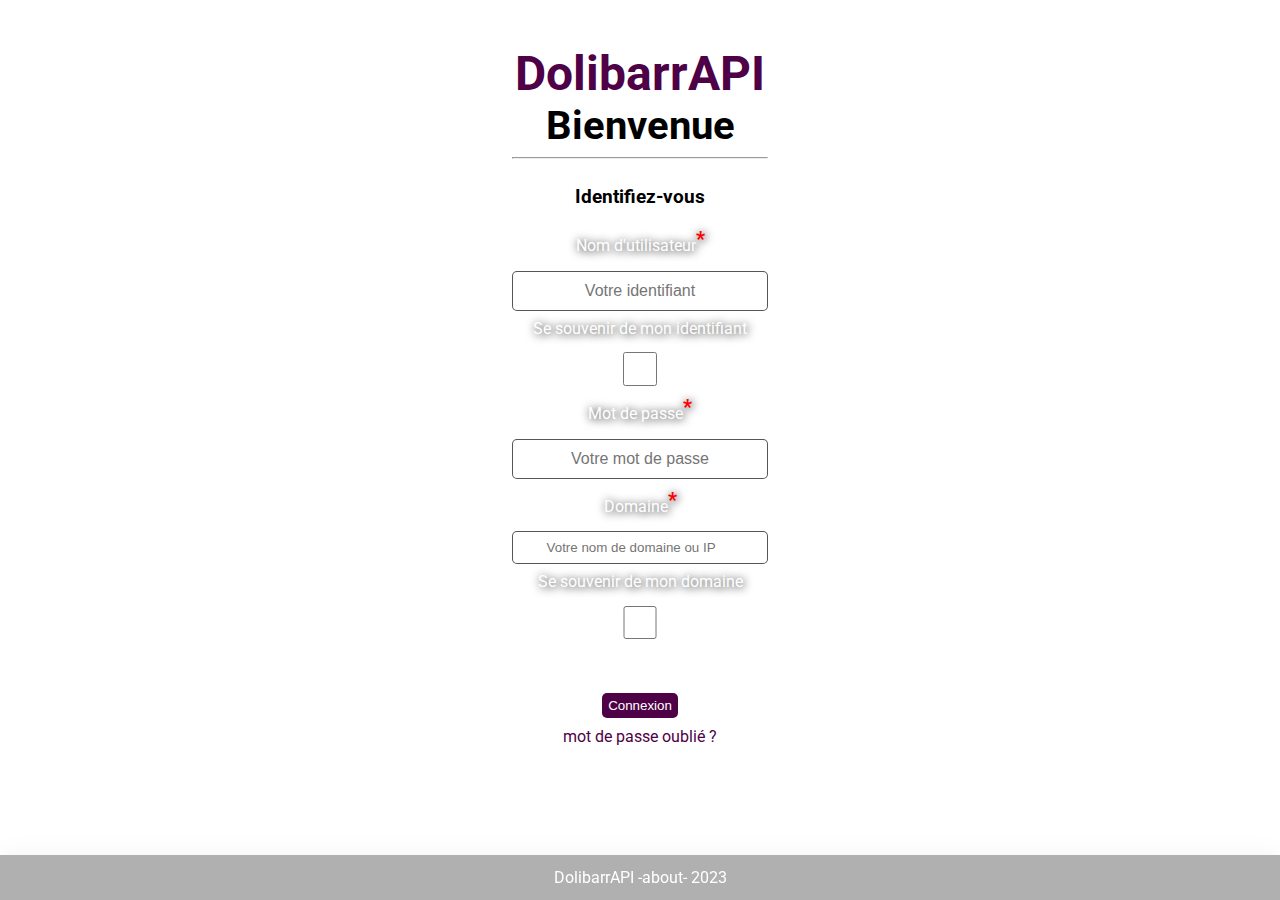
<file: projets/dolibarr-api/index.html>
<!DOCTYPE html>
<html lang="fr">

<head>
  <meta charset="UTF-8" />
  <meta http-equiv="X-UA-Compatible" content="IE=edge" />
  <meta name="viewport" content="width=device-width, initial-scale=1">
  <meta name="color-scheme" content="light" />
  <link rel="stylesheet" type="text/css" href="css/styles.css" />
  <link rel="icon" href="assets/babarelephant.svg" type="image/svg+xml"/>
  <title>Connexion</title>
  <link rel="preconnect" href="https://fonts.googleapis.com" />
  <link rel="preconnect" href="https://fonts.gstatic.com" crossorigin />
  <link href="https://fonts.googleapis.com/css2?family=Roboto:wght@400;500;900&display=swap" rel="stylesheet" />
  <script type="text/javascript" src="js/cookie.js"></script>
  <!-- <script type="text/javascript" src="js/preload.js"></script> -->
</head>

<body data-bg="no" data-nav="no">
  <h1>DolibarrAPI</h1>
  <main>
    <section>
      <h2>Bienvenue</h2>
      <hr />
      <h3 id="catch_error">Identifiez-vous</h3>
    </section>
    <section>
      <form>
        <label for="identifiant">Nom d'utilisateur<sup>*</sup></label>
        <input id="identifiant" type="text" placeholder="Votre identifiant" required="required" />

        <label for="retenue_id">Se souvenir de mon identifiant</label>
        <input id="retenue_id" type="checkbox"/>

        <label for="mdp">Mot de passe<sup>*</sup></label>
        <input id="mdp" type="password" placeholder="Votre mot de passe" required="required" />

        <label for="domaine">Domaine<sup>*</sup></label>
        <input id="domaine" type="url" placeholder="Votre nom de domaine ou IP" required="required" list="defaultList" />

        <datalist id="defaultList">
          <option value="10.0.52.18">
          <option value="10.0.52.137">
          <option value="10.0.52.152">
          <option value="192.168.1.122">
          <option value="dolibarr.benjapied.com">
        </datalist>

        <label for="retenue_domaine">Se souvenir de mon domaine</label>
        <input id="retenue_domaine" type="checkbox"/>

        <input id="connect" type="submit" value="Connexion" class="connect" />
      </form>
      <a href="#" class="oublie">mot de passe oublié ?</a>
    </section>
  </main>

  <footer class="medium-blur">
    <p>DolibarrAPI - <a class="about" href="about.html">about</a> - 2023</p>
  </footer>
</body>
<script type="text/javascript" src="js/main.js"></script>
<script type="text/javascript" src="js/login.js"></script>

</html>
</file>
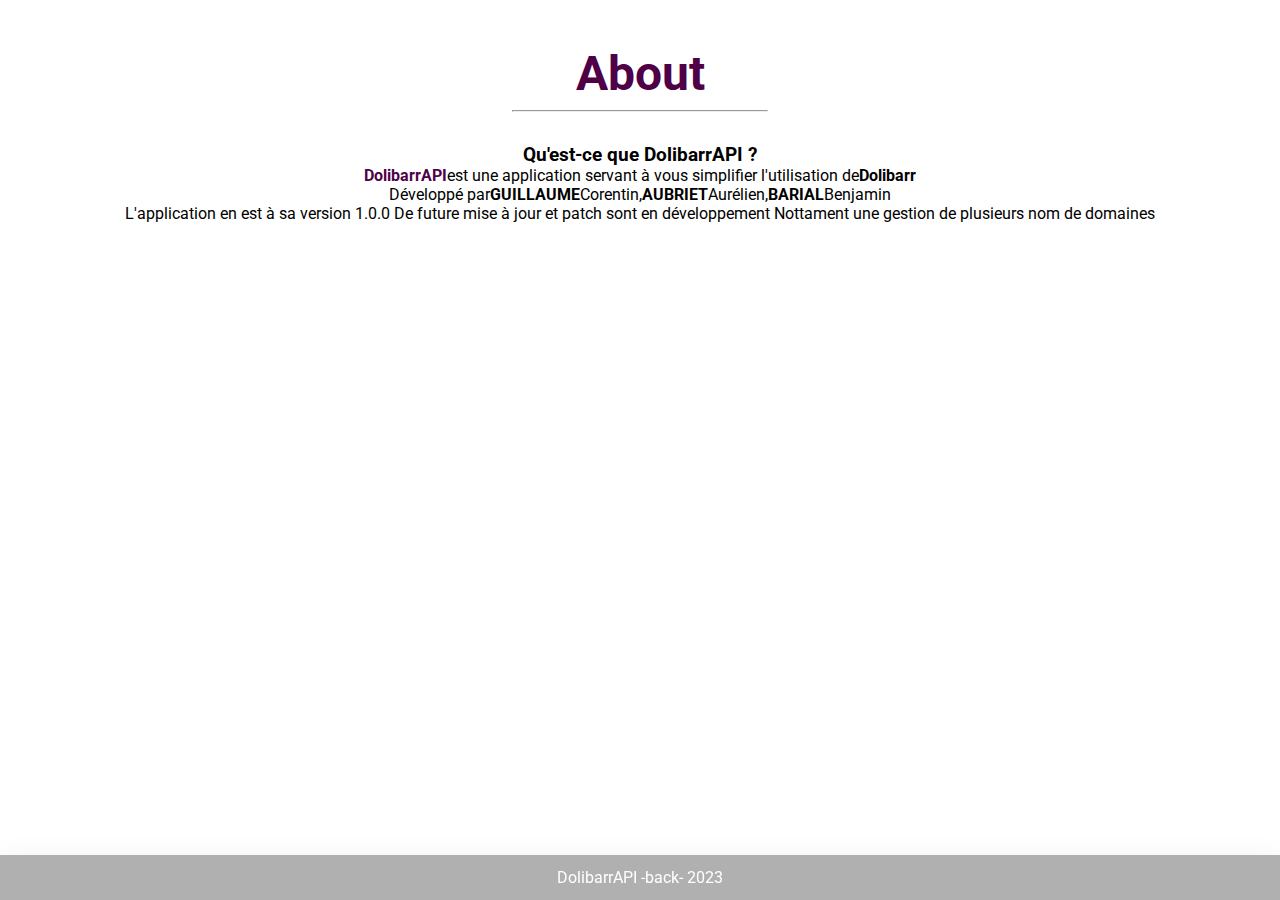
<file: projets/dolibarr-api/about.html>
<!DOCTYPE html>
<html lang="fr">

<head>
  <meta charset="UTF-8" />
  <meta http-equiv="X-UA-Compatible" content="IE=edge" />
  <meta name="viewport" content="width=device-width, initial-scale=1.0" />
  <meta name="color-scheme" content="light" />
  <link rel="stylesheet" type="text/css" href="css/styles.css" />
  <link rel="icon" href="assets/babarelephant.svg" />
  <title>About</title>
  <link rel="preconnect" href="https://fonts.googleapis.com" />
  <link rel="preconnect" href="https://fonts.gstatic.com" crossorigin />
  <link href="https://fonts.googleapis.com/css2?family=Roboto:wght@400;500;900&display=swap" rel="stylesheet" />
</head>

<body>
  <main>
    <section>
      <h1 class="center">About</h2>
      <hr>
    </section>
    <section>
      <h3>Qu'est-ce que DolibarrAPI ?</h3>
      <p>
        <strong class="primary-color">DolibarrAPI</strong> est une application servant à vous simplifier l'utilisation
        de <strong>Dolibarr</strong>
      </p>
      <p>
        Développé par <strong>GUILLAUME</strong> Corentin, <strong>AUBRIET</strong> Aurélien, <strong>BARIAL</strong>
        Benjamin
      </p>
      <p>
        L'application en est à sa version 1.0.0
        De future mise à jour et patch sont en développement
        Nottament une gestion de plusieurs nom de domaines
      </p>
  </main>
  <footer class="medium-blur">
    <p>DolibarrAPI - <a class="about" href="accueil.html">back</a> - 2023</p>
  </footer>
</body>

</html>
</file>
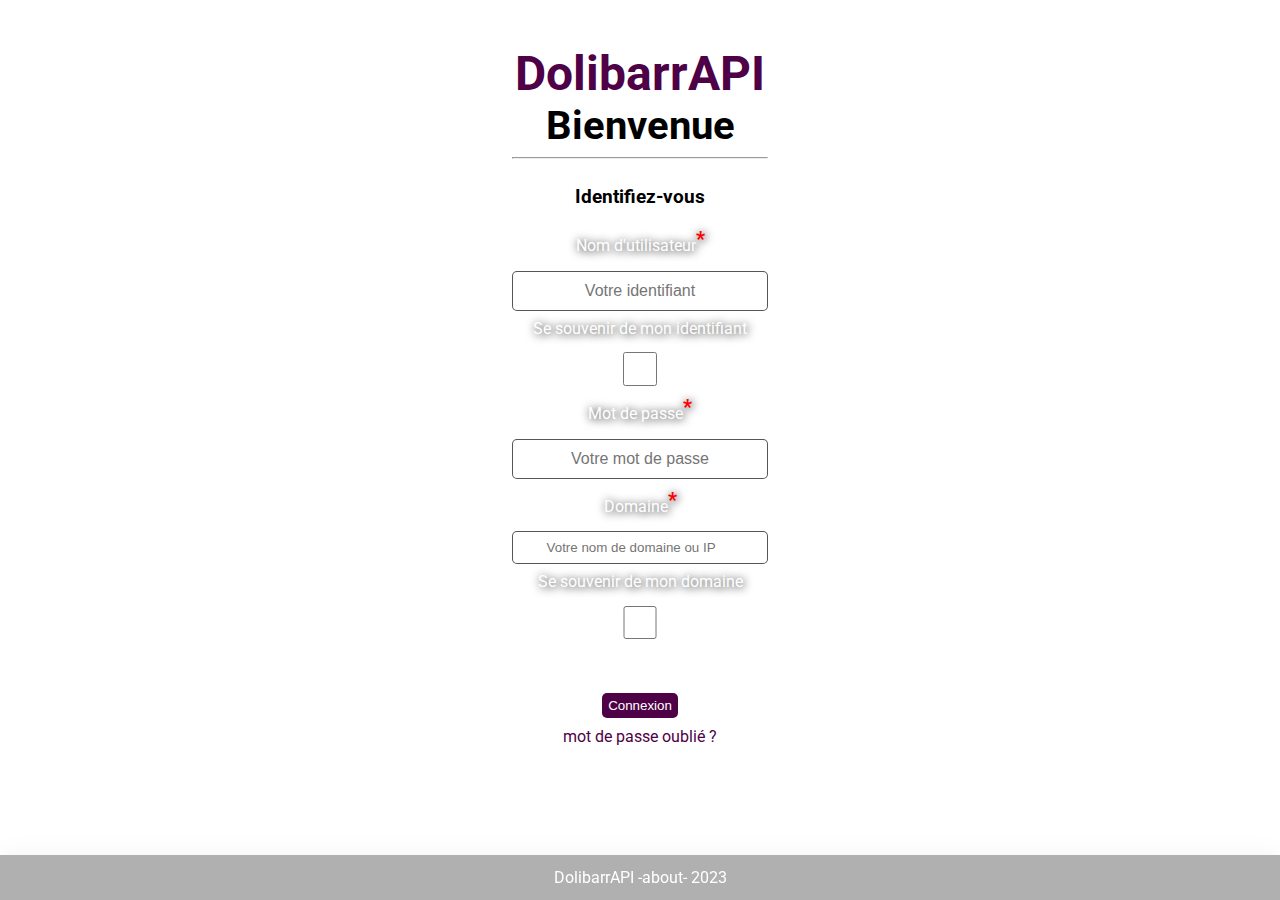
<file: projets/dolibarr-api/remboursement.html>
<!DOCTYPE html>
<html lang="fr">

<head>
  <meta name="viewport" content="width=device-width, initial-scale=1, maximum-scale=1" />
  <meta charset="UTF-8" />
  <meta http-equiv="X-UA-Compatible" content="IE=edge" />
  <meta name="viewport" content="width=device-width, initial-scale=1.0" />
  <meta name="color-scheme" content="light" />
  <link rel="stylesheet" type="text/css" href="css/styles.css" />
  <link rel="icon" href="assets/babarelephant.svg" />
  <title>Remboursement</title>

  <!-- fonts -->
  <link rel="preconnect" href="https://fonts.googleapis.com" />
  <link rel="preconnect" href="https://fonts.gstatic.com" crossorigin />
  <link href="https://fonts.googleapis.com/css2?family=Roboto:wght@400;500;900&display=swap" rel="stylesheet" />
  <script type="text/javascript" src="js/cookie.js"></script>
  <script type="text/javascript" src="js/preload.js"></script>
</head>

<body data-nav="yes" data-bg="yes">
  <header class="medium-blur">
    <nav class="navbar">
      <a href="accueil.html" class="nav-branding">DolibarrAPI</a>

      <ul class="nav-menu medium-blur">
        <li class="nav-item">
          <a href="/" class="nav-link">Accueil</a>
        </li>

        <li class="nav-item">
          <a href="remboursement.html" class="nav-link grey">Remboursements</a>
        </li>

        <li class="nav-item">
          <a href="banque.html" class="nav-link">Banque</a>
        </li>

        <li class="nav-item">
          <a id="disconnect" class="nav-link">Déconnexion</a>
        </li>
      </ul>

      <div class="hamburger">
        <div class="bar"></div>
        <div class="bar"></div>
        <div class="bar"></div>
      </div>
    </nav>
  </header>

  <main>
    <section>
      <h1 class="center white">Remboursement</h1>
      <h3 class="white">Effectuer un remboursemenet</h3>
      <hr />
    </section>
    <section>
      <form>
        <label for="dest">Destinataire<sup>*</sup></label>
        <input id="dest" type="text" placeholder="Nom du destinataire" required list="Destinataire"/>
        <label for="montant">Montant<sup>*</sup></label>
        <input id="montant" type="text" placeholder="Saisir le montant" required min="0" minlength="0" step="0.01" />
        <input id="envoie" type="submit" value="Envoyer" class="connect" />
        <datalist id="Destinataire">
        </datalist>
      </form>
    </section>
  </main>
  <footer class="medium-blur">
    <p>DolibarrAPI - <a class="about" href="about.html">about</a> - 2023</p>
  </footer>
</body>
<script type="text/javascript" src="js/main.js"></script>
<script type="text/javascript" src="js/remboursement.js"></script>

</html>
</file>
<file: projets/dolibarr-api/css/styles.css>
@import url("https://cdn.jsdelivr.net/npm/bootstrap-icons@1.10.5/font/bootstrap-icons.css");

:root {
  --primary-color: #4e0146;
  --button-picture: 225px;
  --button-card: 175px;
}

* {
  box-sizing: border-box;
}

html,
body {
  height: 100svh;
  width: 100svw;
  display: flex;
  margin: 0;
  padding: 0;
  flex-direction: column;
  font-family: "Roboto", sans-serif;
  overflow-x: hidden;
  -webkit-overflow-scrolling: inherit;

  &::-webkit-scrollbar {
    width: 15px;
  }
  &::-webkit-scrollbar-track {
    background: #1115;
    box-shadow: 0 4px 30px #0001;
    backdrop-filter: blur(5px);
    -webkit-backdrop-filter: blur(5px);
  }
  &::-webkit-scrollbar-thumb {
    background: #1115;
    box-shadow: 0 4px 30px #0001;
    backdrop-filter: blur(5px);
    -webkit-backdrop-filter: blur(5px);
    border-radius: 25px;
  }
}

section {
  margin-bottom: 2em;
}

.background {
  background-size: 100%;
  background-repeat: no-repeat;
  background-position: center;
  object-fit: contain;
}

.primary-color {
  color: var(--primary-color);
}

hr {
  max-width: 20svw;
  margin-bottom: 3svh;
}

li {
  list-style: none;
}

a {
  color: #fff;
  text-decoration: none;
}

.navbar {
  min-height: 70px;
  display: flex;
  justify-content: space-between;
  align-items: center;
  padding: 0 24px;
}

.nav-menu {
  display: flex;
  justify-content: space-between;
  align-items: center;
  gap: 60px;
  margin-right: 50px;
}

.nav-branding {
  font-size: 2rem;
  font-weight: bold;
}

.nav-link:hover {
  text-decoration: underline;
  text-decoration-style: dashed;
  cursor: pointer;
}

.hamburger {
  display: none;
  cursor: pointer;
}

.bar {
  display: block;
  width: 25px;
  height: 3px;
  margin: 5px auto;
  transition: all 0.3s ease-in-out;
  -webkit-transition: all 0.3s ease-in-out;
  background-color: #fff;
}

main {
  flex-grow: 1;
}

h1 {
  justify-content: center;
  margin: auto;
  margin-top: 5svh;
  color: var(--primary-color);
  font-size: 3em;
}

.center {
  text-align: center;
}

.left {
  text-align: left;
  margin-left: 28%;
}

h2 {
  margin: auto;
  justify-content: center;
  text-align: center;
  font-size: 40px;
}

h3 {
  margin: auto;
  justify-content: center;
  text-align: center;
}

form {
  display: flex;
  margin: auto;
  margin-top: -2.5svh;
  justify-content: center;
  text-align: center;
  justify-content: center;
  flex-direction: column;
  align-items: center;
}

.oublie {
  display: block;
  margin: auto;
  margin: 1vh;
  text-align: center;
  color: var(--primary-color);
  text-decoration: none;
}

.connect {
  color: #fff;
  background-color: var(--primary-color);
  border: transparent;
  border-radius: 5px;
  height: 25px;
  width: auto;
  cursor: pointer;
  margin-top: 4em;
}

input,
label {
  display: block;
  text-align: center;
  margin: auto;
}

label {
  color: #fff;
  margin: 0.5em;
  text-shadow: 1px 1px 10px #000;
}

input {
  margin-top: 0.5em;
  border: 1px solid #000a;
  border-radius: 5px;
  height: 2.5em;
  width: 20%;
}

span {
  margin-top: 0.5em;
  border: 1px solid #000a;
  border-radius: 5px;
  height: 2.5em;
  width: 20%;
}

.about {
  color: #fff;
  text-decoration: none;
}

footer {
  width: 100svw;
  min-height: 5svh;
  display: flex;
  justify-content: center;
  margin: auto;
  color: #fff;
}

sup {
  color: #f00;
  font-size: 20px;
  margin-top: 5px;
  font-weight: 700;
}

p {
  display: flex;
  justify-content: center;
  margin: auto;
}

.grey {
  color: #888;
}

.white {
  color: #fff;
  text-shadow: 1px 1px 10px #000;
}

.panel {
  display: grid;
  margin: auto;
  grid-template-columns: repeat(3, calc(var(--button-picture) - 10px));
  grid-gap: 40px;
  justify-items: center;
  justify-content: center;
}

.pane {
  display: grid;
  margin: auto;
  grid-template-columns: repeat(2, 1fr);
  grid-gap: 0px;
  justify-items: center;
  justify-content: center;
}

.button_picture {
  max-width: var(--button-picture);
  max-height: var(--button-picture);
}

.button_a {
  max-width: var(--button-picture);
  max-height: var(--button-picture);
}

.light-blur {
  background: #1115;
  box-shadow: 0 4px 30px #0001;
  backdrop-filter: blur(5px);
  -webkit-backdrop-filter: blur(5px);
}

.medium-blur {
  background: #1115;
  box-shadow: 0 4px 30px #0001;
  backdrop-filter: blur(25px);
  -webkit-backdrop-filter: blur(25px);
}

.strong-blur {
  background: #1115;
  box-shadow: 0 4px 30px #0001;
  backdrop-filter: blur(100px);
  -webkit-backdrop-filter: blur(100px);
}

.actions {
  border-radius: 16px;
  height: var(--button-picture);
  width: var(--button-picture);
  display: block;
  border-radius: 10px;
  transition: all ease-in-out 0.4s;
}

.bank-name {
  color: #fff;
  margin-left: 1em;
}

.bank {
  border-radius: 16px;
  height: 20em;
  width: 40em;
  display: block;
  border-radius: 10px;
  transition: all ease-in-out 0.4s;
  color: #fff;
}

.card .card-title {
  font-size: 1em;
}

.actions:hover {
  transform: scale(1.1);
  transition: all ease-in-out 0.3s;
}

.button-text {
  font-weight: bold;
  text-shadow: 1px 1px 2px #000;
  margin-top: 1em;
}

svg {
  justify-items: center;
  display: flex;
  margin: auto;
  width: 50%;
  height: 50%;
  margin-top: 15%;
  transition: all ease-in-out .3s;
}

svg:hover {
  transform: scale(1.1);
}

input[type="text"],
input[type="password"],
textarea {
  font-size: 16px;
}

textarea {
  position: relative;
  border-radius: 5px;
  min-width: 20svw;
  max-width: 20svw;
  min-height: 10svh;
  max-height: 155svh;
}

textarea::after {
  content: "longueur max : 2000";
  position: absolute;
  bottom: 5px;
  right: 5px;
  color: #f00;
}

/* * RESPONSIVE POUR MOBILE LOL (et je ne parle pas du jeu) */

@media screen and (-webkit-min-device-pixel-ratio: 0) {
  select:focus,
  textarea:focus,
  input:focus {
    font-size: 16px;
    transition: all ease .25s;
  }
}

@media screen and (max-width: 768px) {
  :root {
    --button-picture: 110px;
    --button-card: 95px;
  }
  input {
    width: 75svw;
  }
  textarea {
    min-width: 75svw;
    max-width: 75svw;
  }

  nav > li {
    font-size: 6px;
  }

  nav {
    height: 20vw;
  }

  h1 {
    font-size: 1.75em;
    margin-bottom: 25px;
  }

  .panel {
    display: grid;
    margin: auto;
    grid-template-columns: repeat(2, calc(var(--button-picture) - 10px));
    grid-gap: 40px;
    justify-items: center;
    justify-content: center;
  }
  .hamburger {
    display: block;
  }
  .hamburger.active .bar:nth-child(2) {
    opacity: 0;
  }
  .hamburger.active .bar:nth-child(1) {
    transform: translateY(0px) rotate(45deg);
  }
  .hamburger.active .bar:nth-child(3) {
    transform: translateY(0px) rotate(-45deg);
  }
  .nav-menu {
    position: fixed;
    top: -1000%;
    left: 12.5%;
    gap: 0;
    flex-direction: column;
    width: 100%;
    text-align: center;
    transition: .3s;
  }
  .nav-menu.active {
    margin: 0;
    left: 12.5%;
    top: 0;
  }
  .background {
    background-size: 100svw 100svh;
    background-repeat: no-repeat;
    object-fit: cover;
  }
  .pane {
    grid-template-columns: repeat(1, 1fr);
  }
  .bank {
    height: 25svh;
    width: 90svw;
  }
  .button-text {
    font-size: 14px;
  }
  .actions {
    width: 125px;
    height: 125px;
  }
  body::-webkit-scrollbar {
    display: none;
  }
}
</file>
